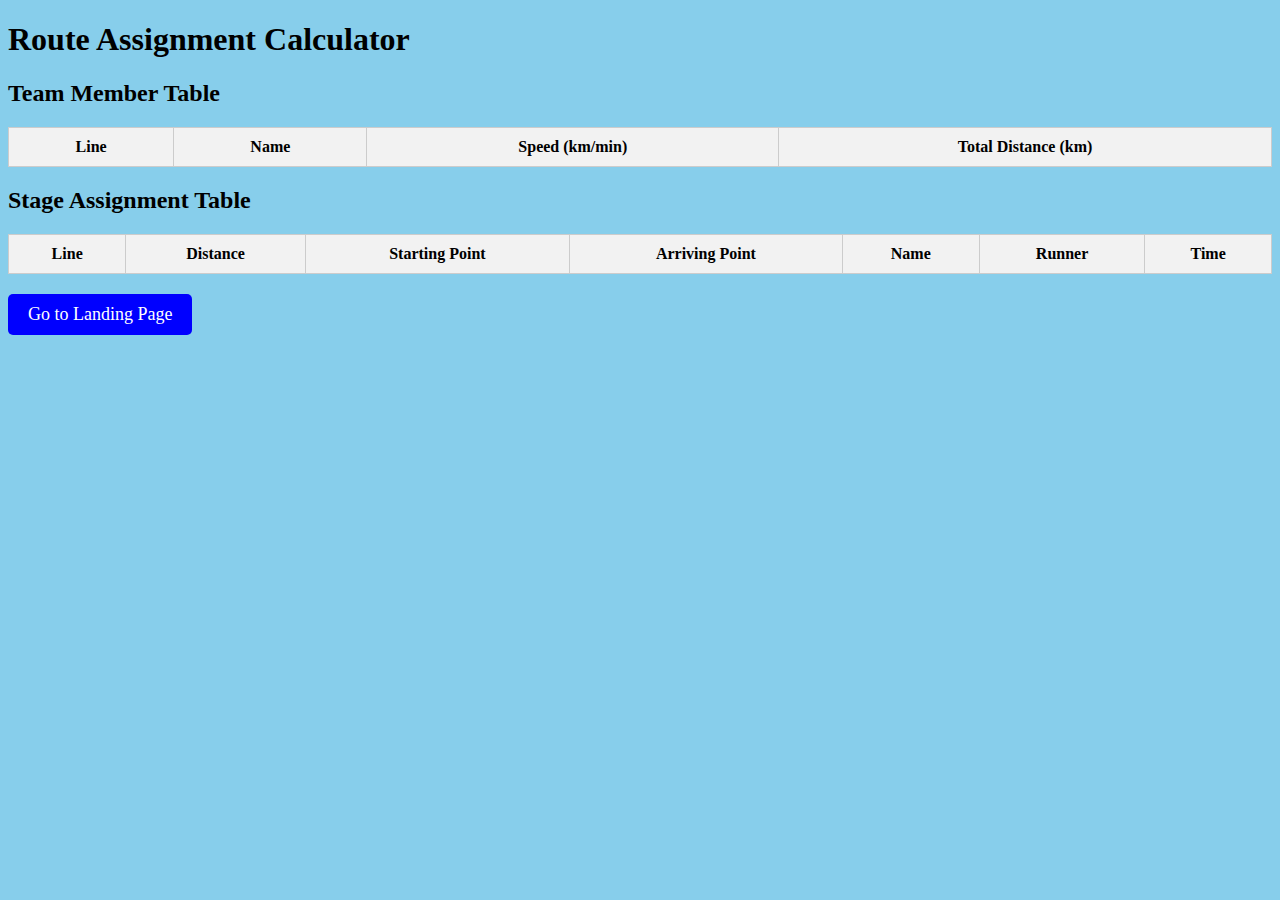
<file: calculator.html>
<!DOCTYPE html>
<html>
<head>
	<title>Route Assignment Calculator</title>
	<link rel="stylesheet" type="text/css" href="calculator.css">
</head>
<body>
	<header>
		<h1>Route Assignment Calculator</h1>
	</header>
	<main>
		<section id="team-member-table">
			<h2>Team Member Table</h2>
			<table>
				<thead>
					<tr>
						<th>Line</th>
						<th>Name</th>
						<th>Speed (km/min)</th>
						<th>Total Distance (km)</th>
					</tr>
				</thead>
				<tbody>
					
				</tbody>
			</table>
		</section>
		<section id="stage-assignment-table">
			<h2>Stage Assignment Table</h2>
			<table>
				<thead>
					<tr>
						<th>Line </th>
						<th>Distance</th>
						<th>Starting Point</th>
						<th>Arriving Point</th>
                        <th>Name</th>
                        <th>Runner</th>
                        <th>Time</th>
					</tr>
				</thead>
				<tbody>
					
				</tbody>
			</table>
		</section>
		<a href="index.html" class="cta">Go to Landing Page</a>
	</main>
	<footer>
	</footer>
	<script src="script.js"></script>
</body>
</html>
</file>
<file: calculator.css>
body{
    background-color: skyblue;
}
table {
    width: 100%;
    border-collapse: collapse;
  }
  
  th, td {
    border: 1px solid #ccc;
    padding: 10px;
    text-align: center;
  }
  
  th {
    background-color: #f2f2f2;
  }
  
  .cta {
    display: inline-block;
    background-color: blue;
    color: #fff;
    padding: 10px 20px;
    font-size: 18px;
    text-decoration: none;
    border-radius: 5px;
    margin-top: 20px;
  }
  
  .cta:hover {
    background-color: #1a73e8;
  }
</file>
